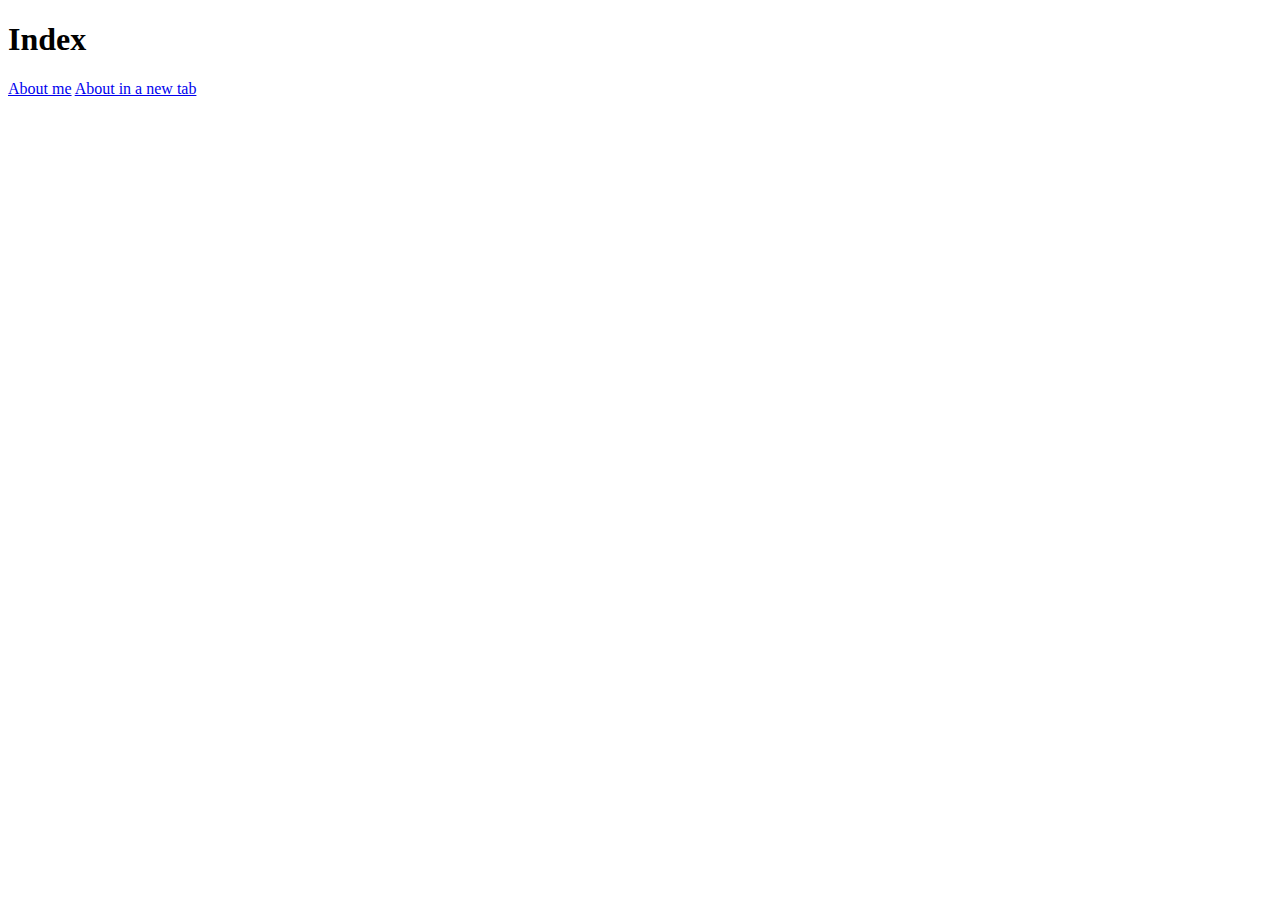
<file: Praktyka/ex1/index.html>
<!DOCTYPE html>
<html lang="en">
<head>
    <meta charset="UTF-8">
    <title>Title</title>
</head>
<body>

    <h1>Index</h1>
    <a href="about.html">About me</a>
    <a target="_blank" href="about.html">About in a new tab</a>

</body>
</html>
</file>
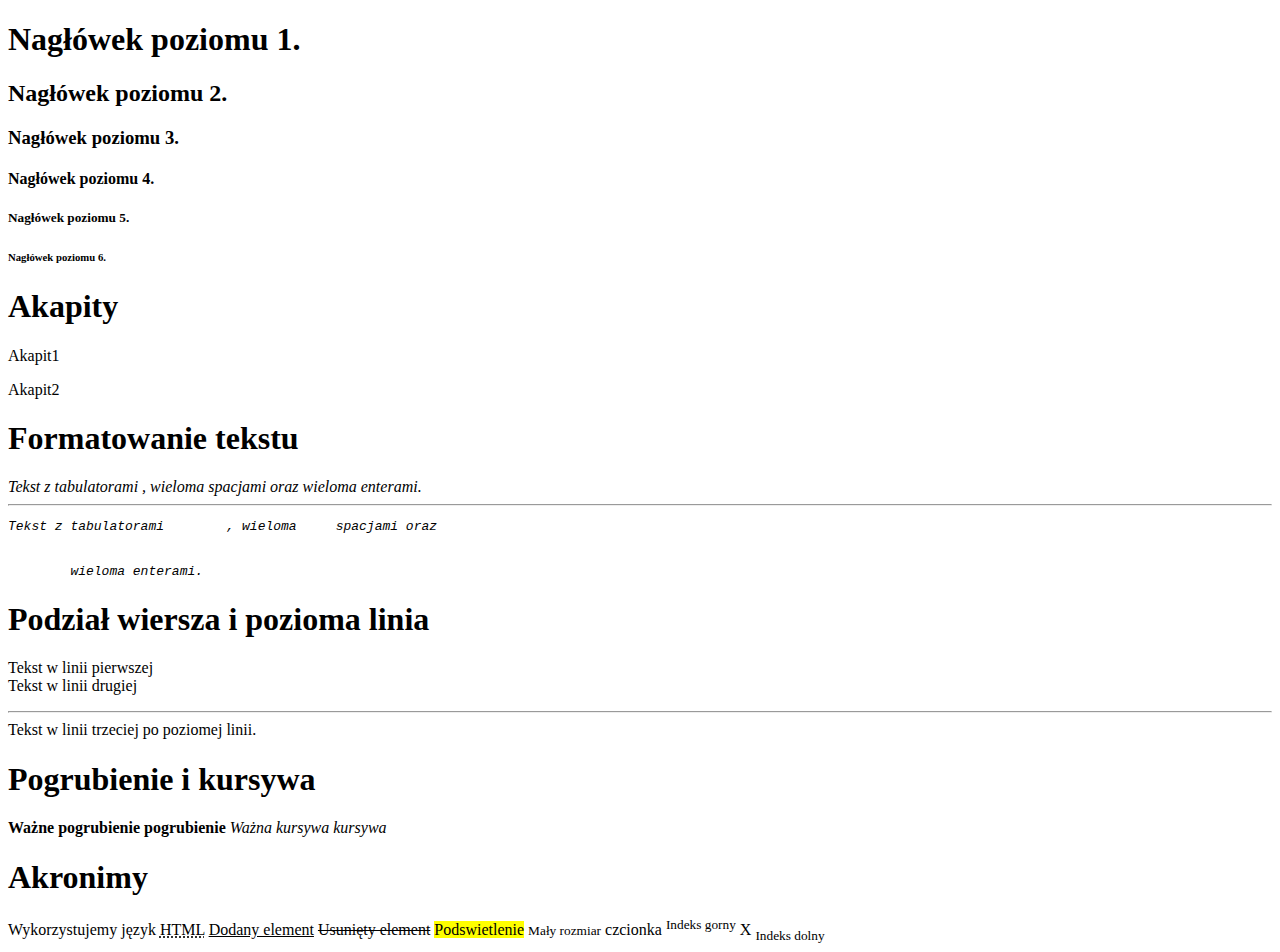
<file: Praktyka/ex3/index.html>
<!DOCTYPE html>
<html lang="en">
<head>
    <meta charset="UTF-8">
    <title>Text</title>
</head>
<body>
    <h1>Nagłówek poziomu 1.</h1>
    <h2>Nagłówek poziomu 2.</h2>
    <h3>Nagłówek poziomu 3.</h3>
    <h4>Nagłówek poziomu 4.</h4>
    <h5>Nagłówek poziomu 5.</h5>
    <h6>Nagłówek poziomu 6.</h6>

    <h1>Akapity</h1>
    <p>Akapit1</p>
    <p>Akapit2</p>

    <h1>Formatowanie tekstu</h1>
    <i>Tekst z tabulatorami        , wieloma     spacjami oraz


    wieloma enterami.</i>

    <hr/><pre><i>Tekst z tabulatorami        , wieloma     spacjami oraz


        wieloma enterami.</i></pre>

    <h1>Podział wiersza i pozioma linia</h1>
    <p>Tekst w linii pierwszej <br/> Tekst w linii drugiej<hr/> Tekst w linii trzeciej po poziomej linii.</p>

    <h1>Pogrubienie i kursywa</h1>

    <strong>Ważne pogrubienie</strong> <b>pogrubienie</b>
    <em>Ważna kursywa</em> <i>kursywa</i>

    <h1>Akronimy</h1>

    Wykorzystujemy język <abbr title="Hyper Text Markup Language">HTML</abbr>
    <ins>Dodany element</ins>
    <del>Usunięty element</del>
    <mark>Podswietlenie</mark>
    <small>Mały rozmiar</small> czcionka
    <sup>Indeks gorny</sup>
    X <sub>Indeks dolny</sub>


</body>
</html>
</file>
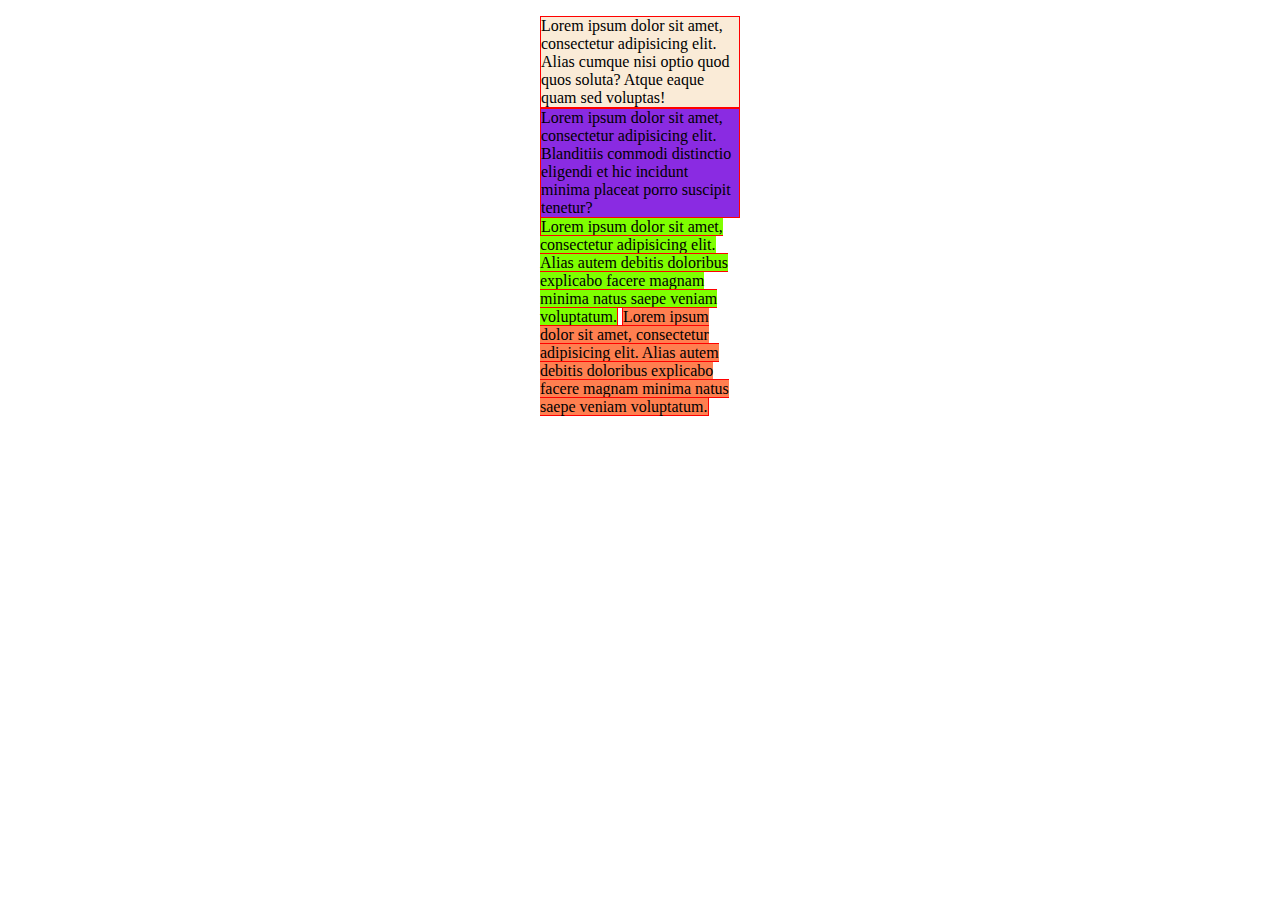
<file: Praktyka/ex4/index.html>
<!DOCTYPE html>
<html lang="en">
<head>
    <meta charset="UTF-8">
    <title>Title</title>

    <style>
        .container{
            width: 200px;
            margin: auto;
        }
        .block1{
            background-color: antiquewhite;
            border: 1px solid red;
        }
        .block2{
            background-color: blueviolet;
            border: 1px solid red;
        }
        .inline1{
            background-color: chartreuse;
            border: 1px solid red;
        }
        .inline2{
            background-color: coral;
            border: 1px solid red;
        }
    </style>
</head>
<body>
    <!--p#nazwaID-->
    <p id="paragraf1"></p>
    <!--p.nazwaKlasy-->
    <p class="class"></p>


    <div class="container">
        <div class="block1">Lorem ipsum dolor sit amet, consectetur adipisicing elit. Alias cumque nisi optio quod quos soluta? Atque eaque quam sed voluptas!</div>
        <div class="block2">Lorem ipsum dolor sit amet, consectetur adipisicing elit. Blanditiis commodi distinctio eligendi et hic incidunt minima placeat porro suscipit tenetur?</div>
        <span class="inline1">Lorem ipsum dolor sit amet, consectetur adipisicing elit. Alias autem debitis doloribus explicabo facere magnam minima natus saepe veniam voluptatum.</span>
        <span class="inline2">Lorem ipsum dolor sit amet, consectetur adipisicing elit. Alias autem debitis doloribus explicabo facere magnam minima natus saepe veniam voluptatum.</span>
    </div>
</body>
</html>
</file>
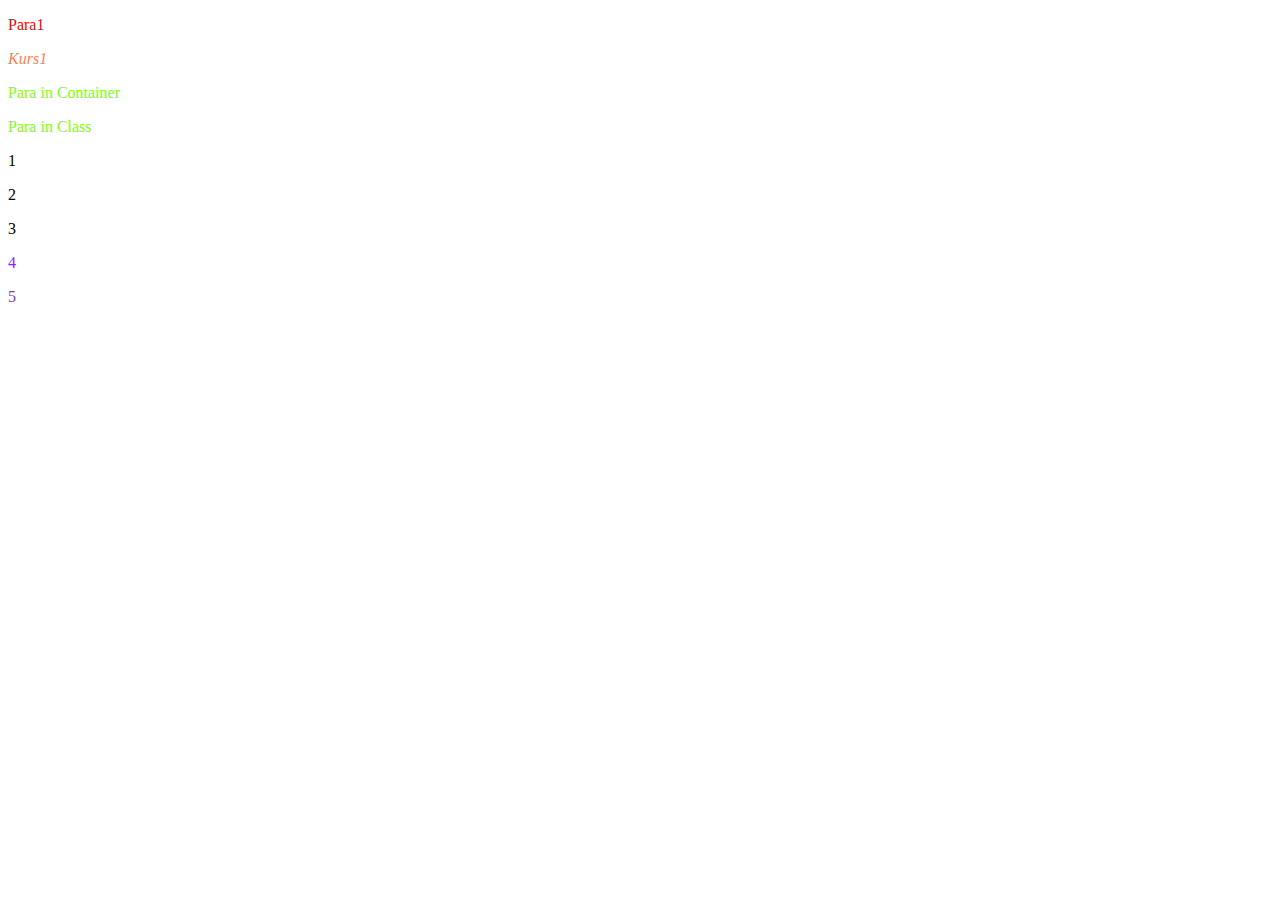
<file: Praktyka/ex7/index.html>
<!DOCTYPE html>
<html lang="en">
<head>
    <meta charset="UTF-8">
    <title>Title</title>
    <link rel="stylesheet" href="styles.css">
</head>
<body>
    <p class="para">Para1</p>
    <i id="kursywa">Kurs1</i>

    <div class="container">
        <p>Para in Container</p>
        <div class="klasa">
            <p>Para in Class</p>
        </div>
        <div class="klasa1"></div>
    </div>

    <div class="container2">

        <p>1</p>
        <p>2</p>
        <p class="para1">3</p>
        <p>4</p>
        <p>5</p>

    </div>

</body>
</html>
</file>
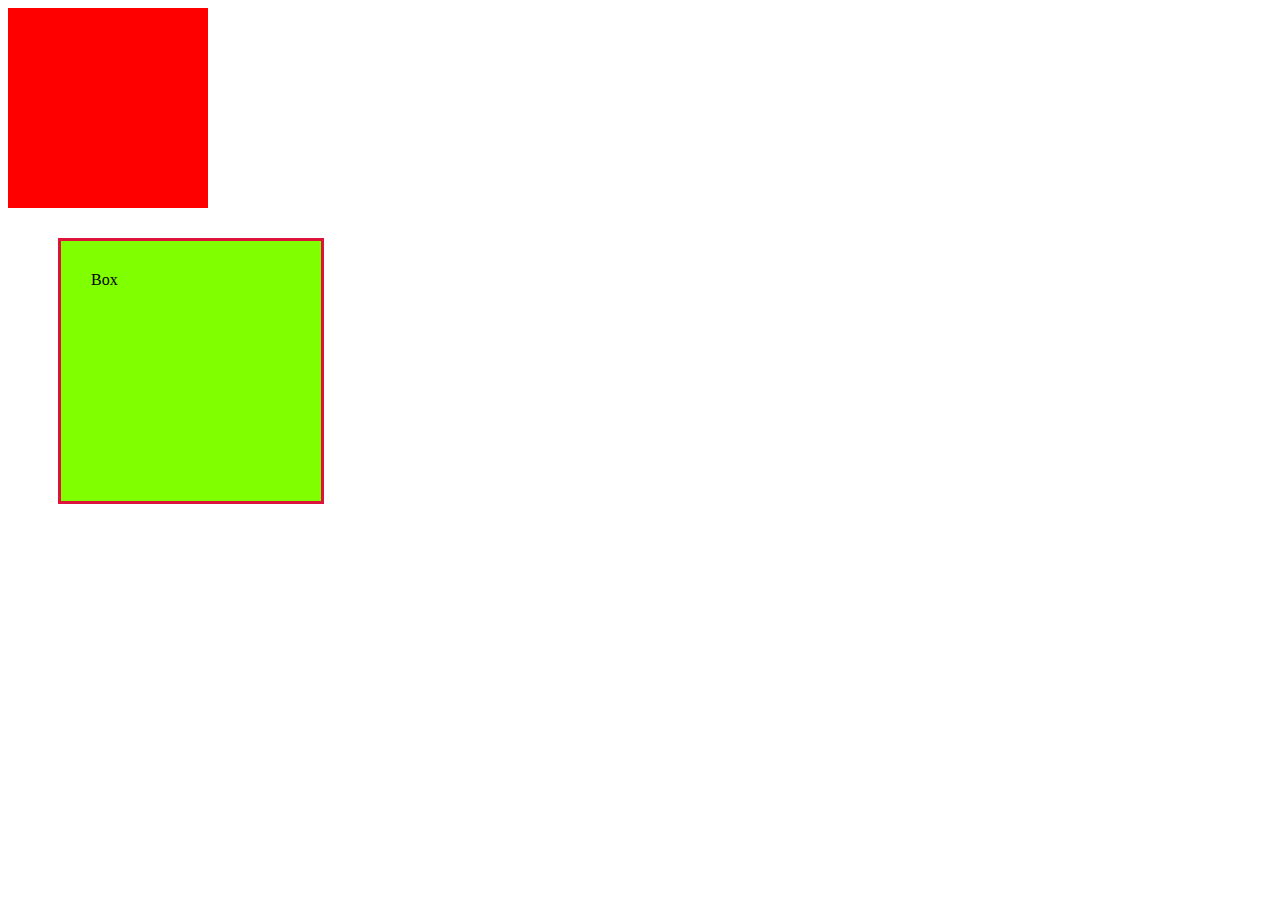
<file: Praktyka/ex9/index.html>
<!DOCTYPE html>
<html lang="en">
<head>
    <meta charset="UTF-8">
    <title>Title</title>
    <link rel="stylesheet" href="styles.css">
</head>
<body>
    <div class="box1"></div>
    <div class="box2">Box</div>
</body>
</html>
</file>
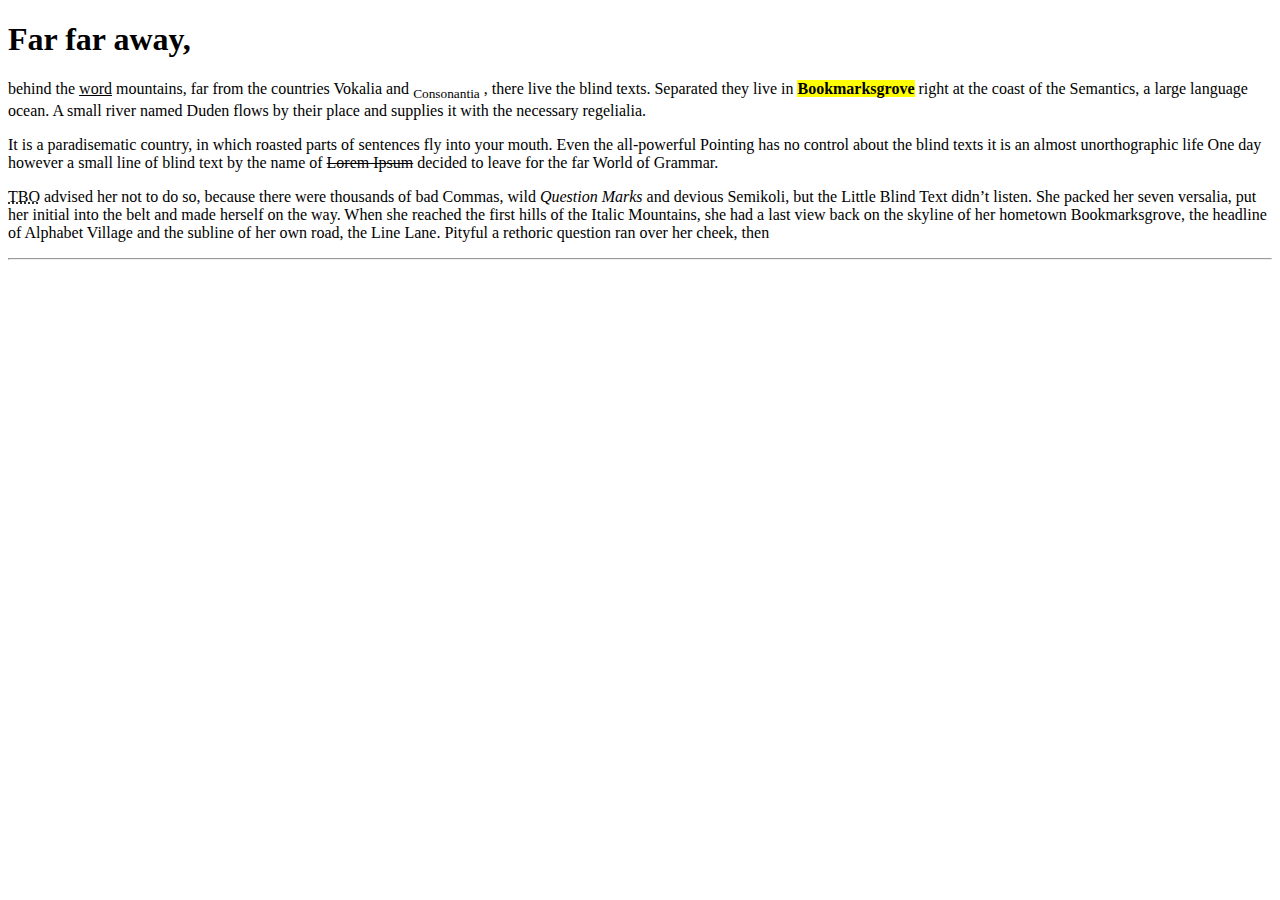
<file: Exercises/HTML + CSS/2 (26)/index.html>
<!DOCTYPE html>
<html lang="en">
<head>
    <meta charset="UTF-8">
    <title>Zadanie 2</title>
</head>
<body>

    <h1>Far far away,</h1>
    behind the <ins>word</ins> mountains, far from the countries <sus>Vokalia</sus>  and <sub>Consonantia</sub>
, there live the blind texts. Separated they live in <mark><b>Bookmarksgrove</b></mark>  right
at the coast of the Semantics, a large language ocean. A small river named Duden flows by
their place and supplies it with the necessary regelialia.

    <p>It is a paradisematic country, in which roasted parts of sentences fly into your mouth. Even the
all-powerful Pointing has no control about the blind texts it is an almost unorthographic life One day
however a small line of blind text by the name of <del>Lorem Ipsum</del> decided to leave for the far World of Grammar.

    <p><abbr title="The Big Oxmox">TBO</abbr> advised her not to do so, because there were thousands of bad Commas, wild <i>Question Marks</i>
and devious Semikoli, but the Little Blind Text didn’t listen. She packed her seven versalia, put her initial
into the belt and made herself on the way. When she reached the first hills of the Italic Mountains, she
had a last view back on the skyline of her hometown Bookmarksgrove, the headline of Alphabet Village and
the subline of her own road, the Line Lane. Pityful a rethoric question ran over her cheek, then
    <hr>
</body>
</html>
</file>
<file: Praktyka/ex7/styles.css>
.para{
    color: red;
}
#kursywa{
    color: coral;
}
.container p{
    color: chartreuse;
}

.para1 + p{
    color: cornflowerblue;
}

.para1 ~ p{
    color: blueviolet;
}
</file>
<file: Praktyka/ex9/styles.css>
.box1{
    height: 200px;
    width: 200px;
    background-color: red;

}
.box2{
    height: 200px;
    width: 200px;
    background-color: chartreuse;
    /*margin-top: 20px;*/
    /*margin-left: 20px;*/
    /*margin: 30px*/
    /*margin: 30px 50px;*/

    margin: 30px 50px 30px 50px;
    border: 3px solid crimson;
    padding: 30px;
}
</file>
